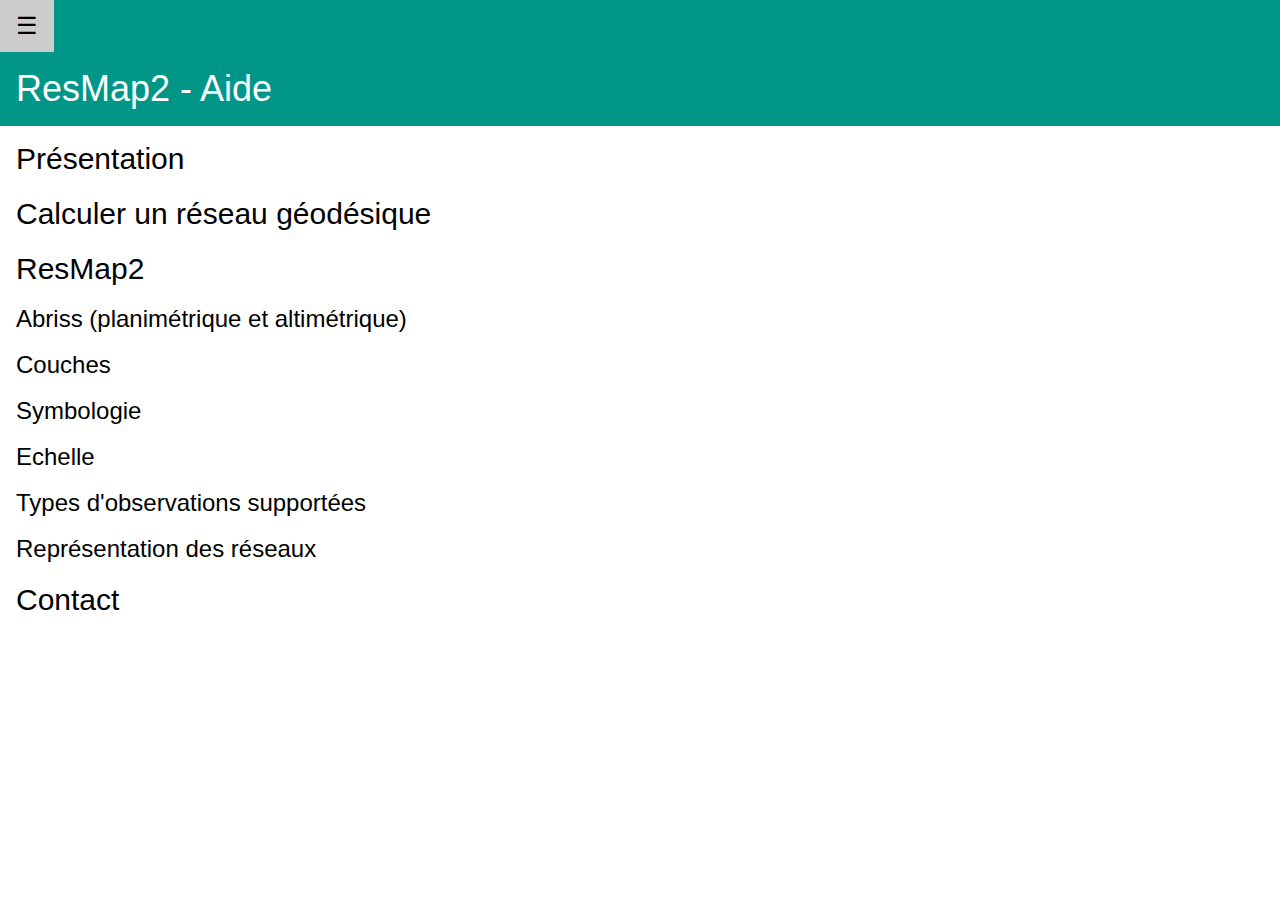
<file: html/help.html>
<!DOCTYPE html>
<html>

    <head>
        <title>ResMap 2</title>
        <meta charset="utf-8">
        <meta name="viewport" content="width=device-width, initial-scale=1.0">
        <meta name="description" content="Visualisation simple et facile des résultats de calculs de compensation de réseaux géodésiques">
        <meta name="keywords" content="resmap, ResMap, ResMapBD, LTOP, fichier PRNx, swisstopo">
        <!--<link rel="icon" href="./img/ResMap2_logo.png" />-->

        <!----------- CSS  ----------->
        <link href="https://cdn.jsdelivr.net/npm/bootstrap@5.3.0/dist/css/bootstrap.min.css" rel="stylesheet" integrity="sha384-9ndCyUaIbzAi2FUVXJi0CjmCapSmO7SnpJef0486qhLnuZ2cdeRhO02iuK6FUUVM" crossorigin="anonymous">
        <link rel="stylesheet" href="https://www.w3schools.com/w3css/4/w3.css">

    </head>


    <body>

        <div class="w3-sidebar w3-bar-block w3-card w3-animate-left" style="display:none" id="mySidebar">
            <button class="w3-bar-item w3-button w3-large"
            onclick="w3_close()">Close &times;</button>
            <a href="#" class="w3-bar-item w3-button">Présentation</a>
            <a href="#" class="w3-bar-item w3-button">Calculer un réseau géodésique</a>
            <button class="w3-button w3-block w3-left-align" onclick="myAccFunc()">ResMap2</button>
            <div id="resmap2_help" class="w3-bar-block w3-hide w3-white w3-card-4">
                <a href="#" class="w3-bar-item w3-button">Abriss</a>
                <a href="#" class="w3-bar-item w3-button">Couches</a>
                <a href="#" class="w3-bar-item w3-button">Symbologie</a>
                <a href="#" class="w3-bar-item w3-button">Echelle</a>
                <a href="#" class="w3-bar-item w3-button">Types d'bservations supportées</a>
                <a href="#" class="w3-bar-item w3-button">Représentation des réseaux</a>
            </div>
            <a href="#" class="w3-bar-item w3-button">Contact</a>
        </div>
      
        <div id="main">

            <div class="w3-teal">
                <button id="openNav" class="w3-button w3-teal w3-xlarge" onclick="w3_open()">&#9776;</button>
                <div class="w3-container">
                    <h1>ResMap2 - Aide</h1>
                </div>
            </div>
            
            <div class="w3-container">
                <h2>Présentation</h2>
                <h2>Calculer un réseau géodésique</h2>
                <h2>ResMap2</h2>
                <h3>Abriss (planimétrique et altimétrique)</h3>
                <h3>Couches</h3>
                <h3>Symbologie</h3>
                <h3>Echelle</h3>
                <h3>Types d'observations supportées</h3>
                <h3>Représentation des réseaux</h3>
                <h2>Contact</h2>
            </div>
            
        </div>



    
        <!------ Javascript ------>
        <!---- JQeury / Bootstrap ---->
        <script src="https://code.jquery.com/jquery-3.5.1.min.js" integrity="sha256-9/aliU8dGd2tb6OSsuzixeV4y/faTqgFtohetphbbj0=" crossorigin="anonymous"></script>
        <script src="https://cdn.jsdelivr.net/npm/bootstrap@5.1.3/dist/js/bootstrap.bundle.min.js" integrity="sha384-ka7Sk0Gln4gmtz2MlQnikT1wXgYsOg+OMhuP+IlRH9sENBO0LRn5q+8nbTov4+1p" crossorigin="anonymous"></script>
  

    
        <!---- Personnals scripts -->
        <script>
            function w3_open() {
                document.getElementById("main").style.marginLeft = "25%";
                document.getElementById("mySidebar").style.width = "25%";
                document.getElementById("mySidebar").style.display = "block";
                document.getElementById("openNav").style.display = 'none';
            };
            function w3_close() {
                document.getElementById("main").style.marginLeft = "0%";
                document.getElementById("mySidebar").style.display = "none";
                document.getElementById("openNav").style.display = "inline-block";
            };
            function myAccFunc() {
                var x = document.getElementById("resmap2_help");
                if (x.className.indexOf("w3-show") == -1) {
                    x.className += " w3-show";
                    x.previousElementSibling.className += " w3-green";
                } else { 
                    x.className = x.className.replace(" w3-show", "");
                    x.previousElementSibling.className = 
                    x.previousElementSibling.className.replace(" w3-green", "");
                }
            };
        </script>

    </body>
</html>
</file>
